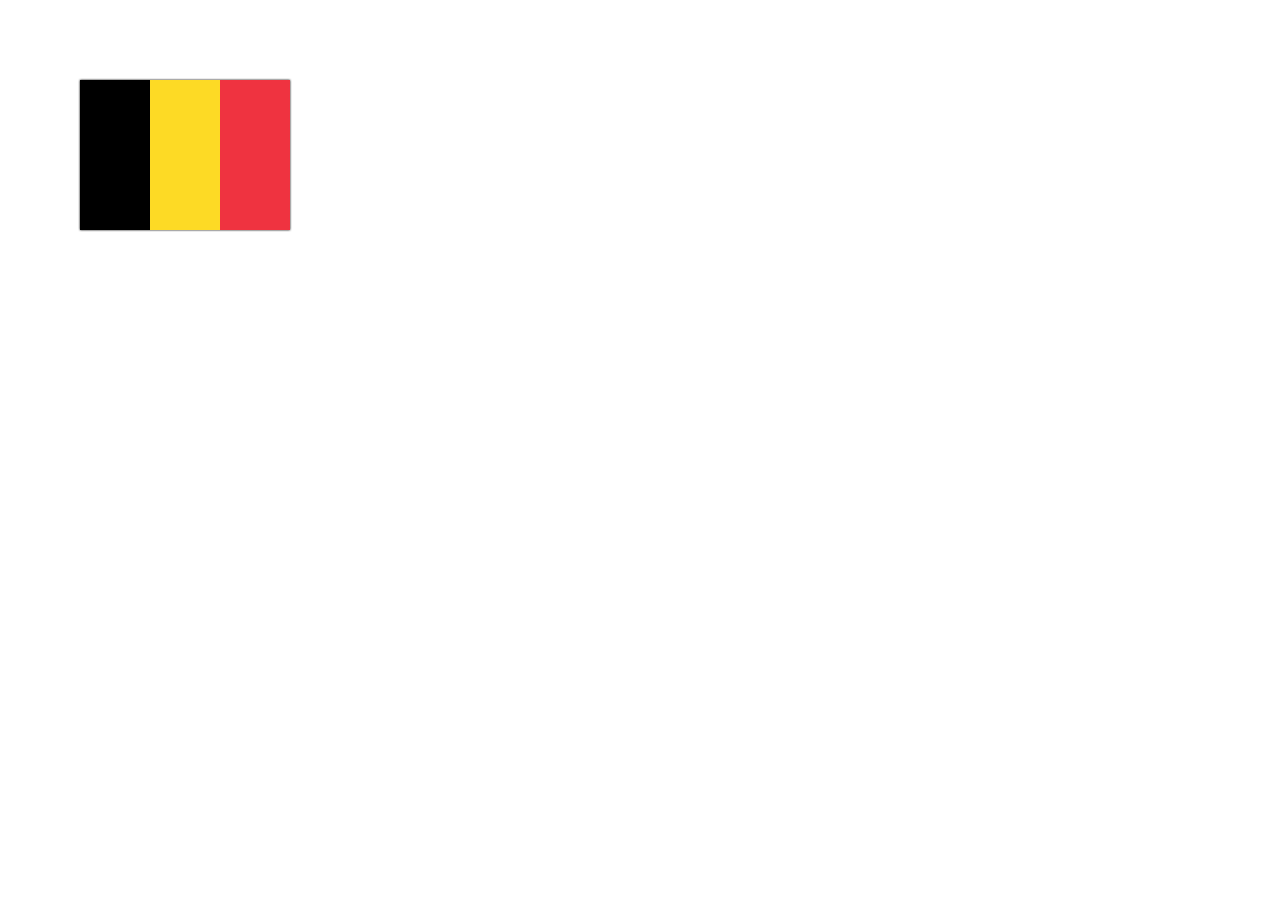
<file: bandera-belgica/index.html>
<!DOCTYPE html>
<html lang="en">
<head>
    <meta charset="UTF-8">
    <meta http-equiv="X-UA-Compatible" content="IE=edge">
    <meta name="viewport" content="width=device-width, initial-scale=1.0">
    <title>Bandera</title>
    <link rel="stylesheet" href="estilos.css">
</head>
<body>

    <div class="bandera"></div>
    
</body>
</html>
</file>
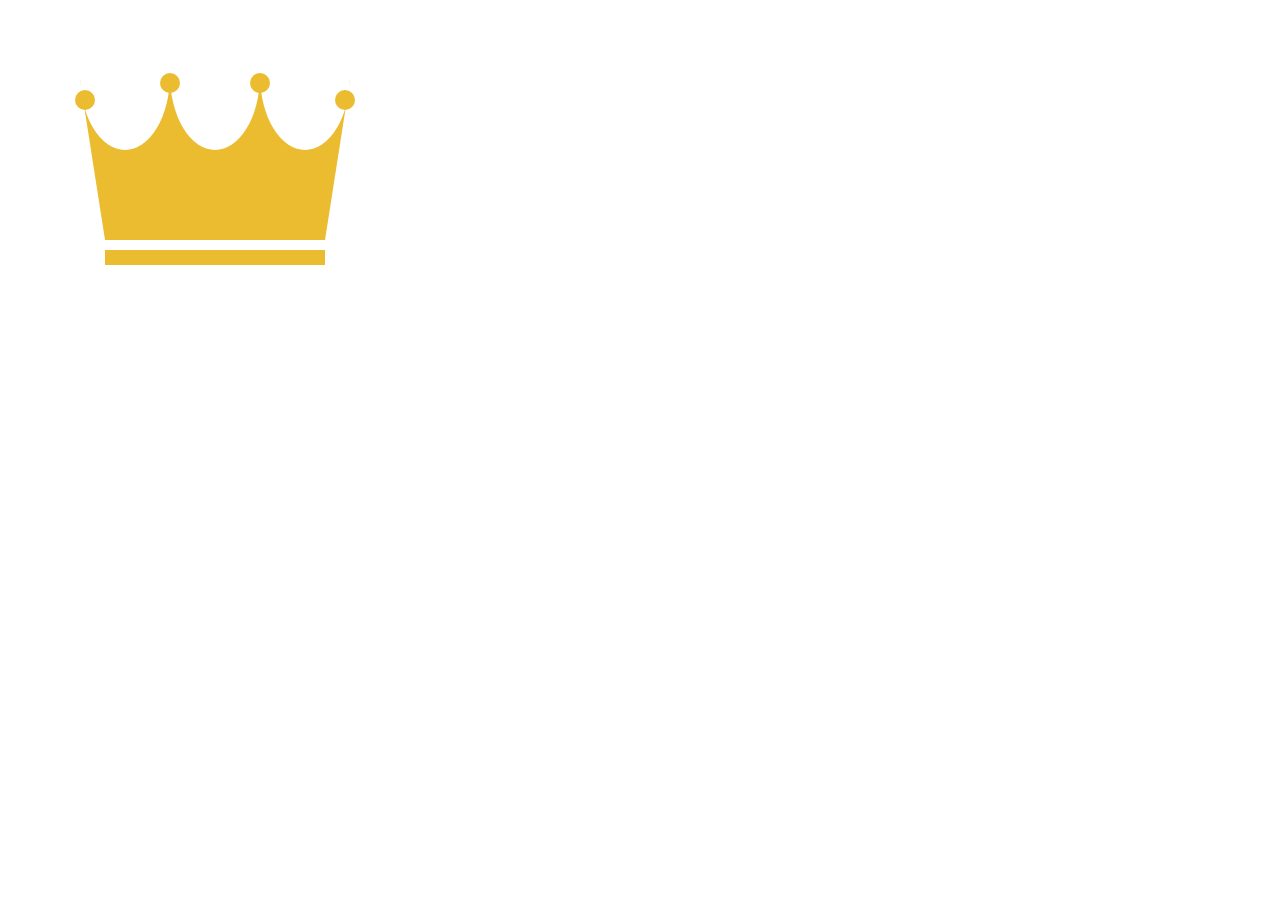
<file: corona/index.html>
<!DOCTYPE html>
<html lang="es">
<head>
    <meta charset="UTF-8">
    <meta http-equiv="X-UA-Compatible" content="IE=edge">
    <meta name="viewport" content="width=device-width, initial-scale=1.0">
    <title>Crown</title>
    <link rel="stylesheet" href="estilos.css">
</head>
<body>

    <div class="crown">
        
        <div class="peaks"></div>
        <div class="base"></div>
        <div class="circles"></div>

    </div>   
    
</body>
</html>
</file>
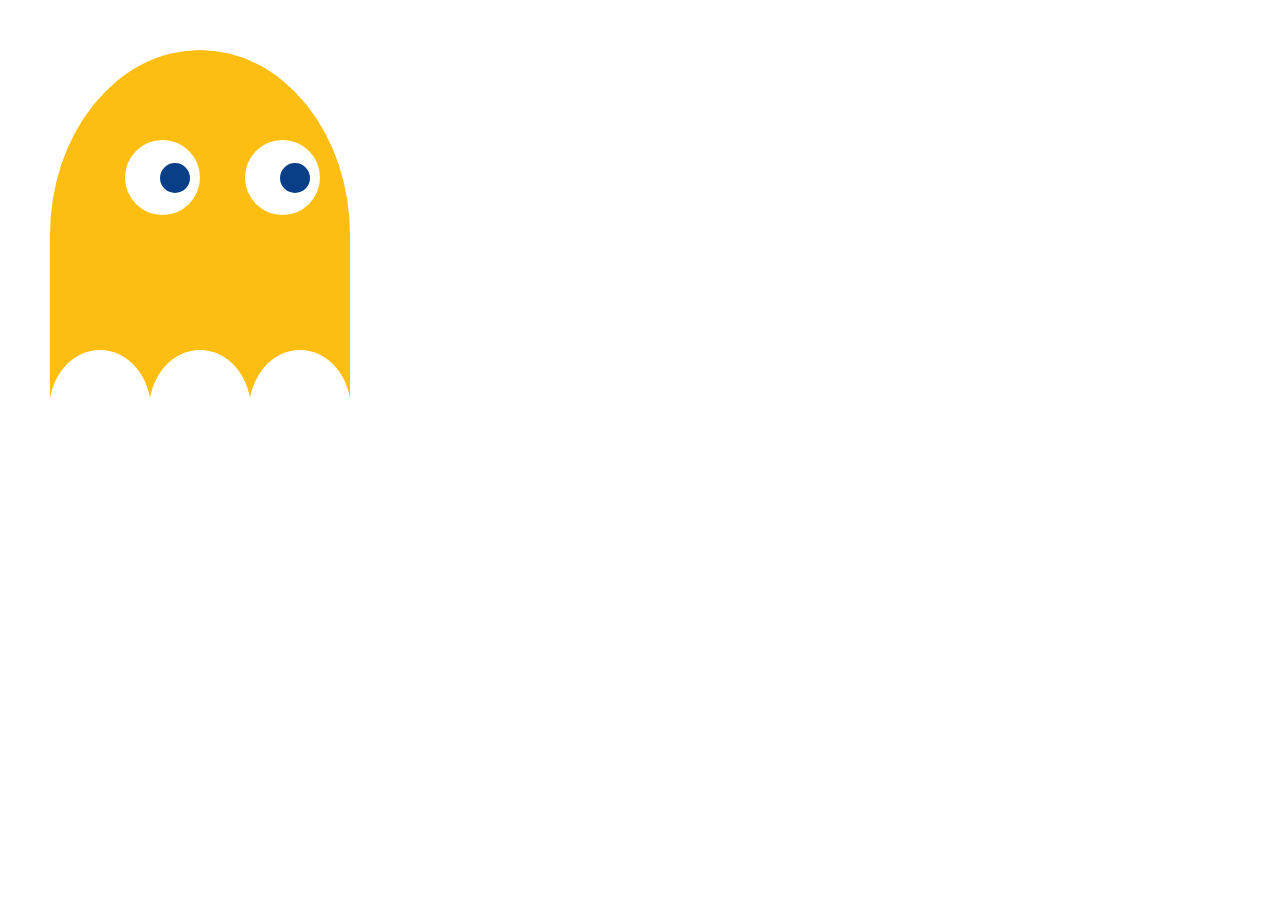
<file: fantasma/index.html>
<!DOCTYPE html>
<html lang="es">
<head>
    <meta charset="UTF-8">
    <meta http-equiv="X-UA-Compatible" content="IE=edge">
    <meta name="viewport" content="width=device-width, initial-scale=1.0">
    <title>Ghost</title>
    <link rel="stylesheet" href="estilos.css">
</head>
<body>

    <div class="ghost">
        <div class="eye"></div>
        <div class="footer"></div>
    </div>
</body>
</html>
</file>
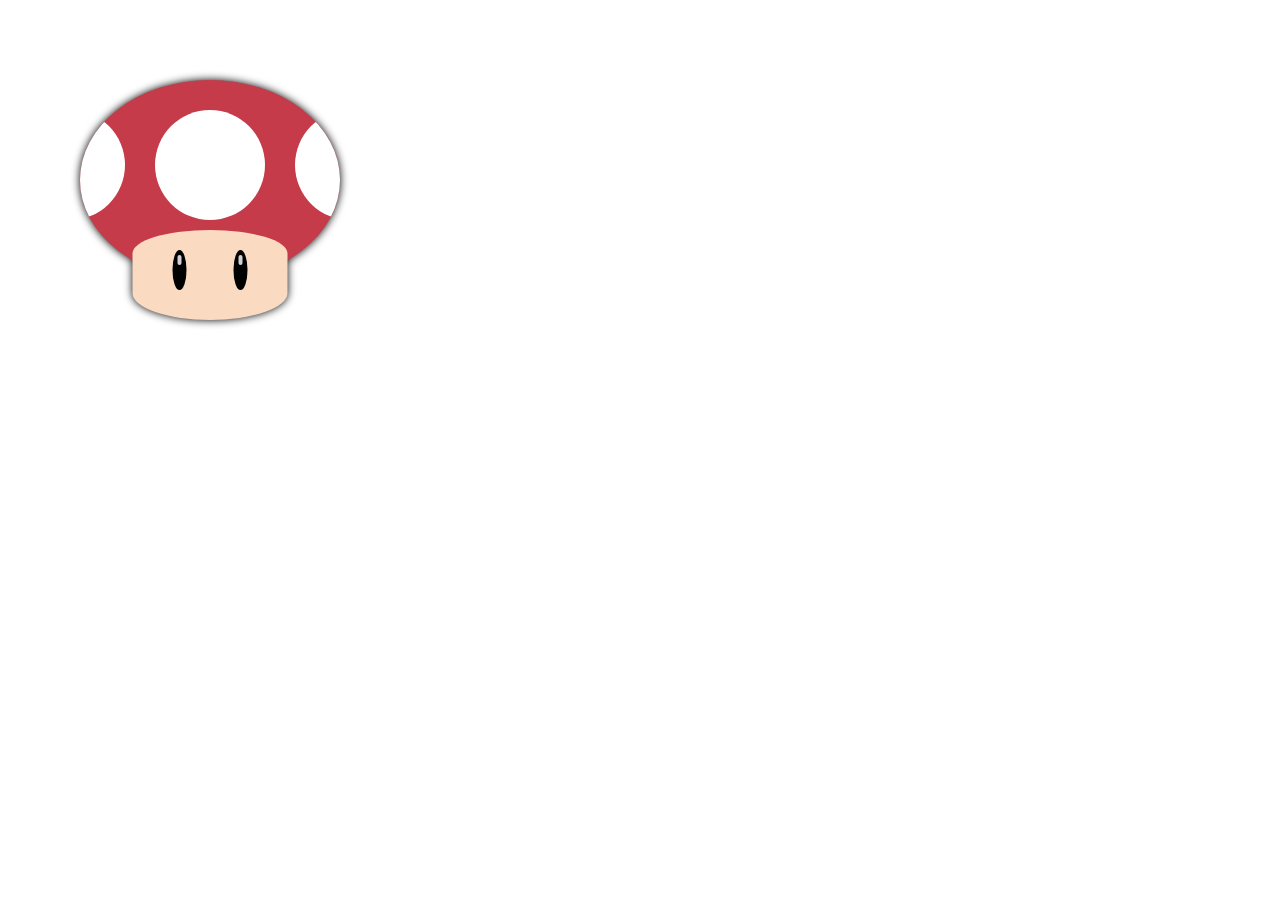
<file: fungus/index.html>
<!DOCTYPE html>
<html lang="en">
<head>
    <meta charset="UTF-8">
    <meta http-equiv="X-UA-Compatible" content="IE=edge">
    <meta name="viewport" content="width=device-width, initial-scale=1.0">
    <title>Fungus</title>
    <link rel="stylesheet" href="estilos.css">
</head>
<body>

   <div class="fungus">
    <div class="head"></div>

    <div class="face">
        <div class="eye"></div>
    </div>
   </div>
    
</body>
</html>
</file>
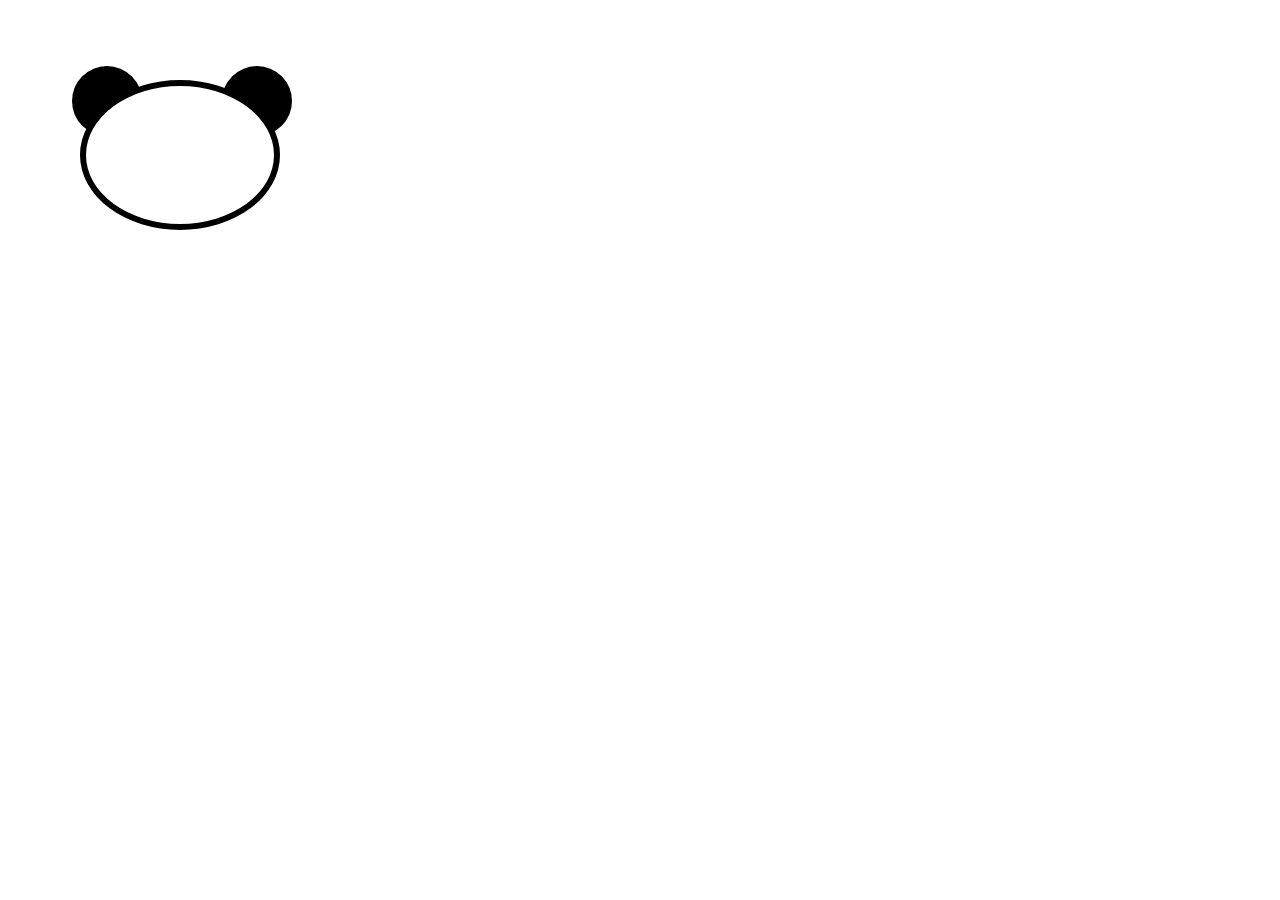
<file: inspector/index.html>
<!DOCTYPE html>
<html lang="en">
<head>
    <meta charset="UTF-8">
    <meta http-equiv="X-UA-Compatible" content="IE=edge">
    <meta name="viewport" content="width=device-width, initial-scale=1.0">
    <title>Panda</title>
    <link rel="stylesheet" href="estilos.css">
</head>
<body>

    <div class="panda">
        <div class="ears"></div>

        <!-- <div class="eyes">
            <div class="pupil"></div>
        </div>

        <div class="eyes eyes-r">
            <div class="pupil"></div>
        </div>

        <div class="nose"></div> -->

    </div>
    
</body>
</html>
</file>
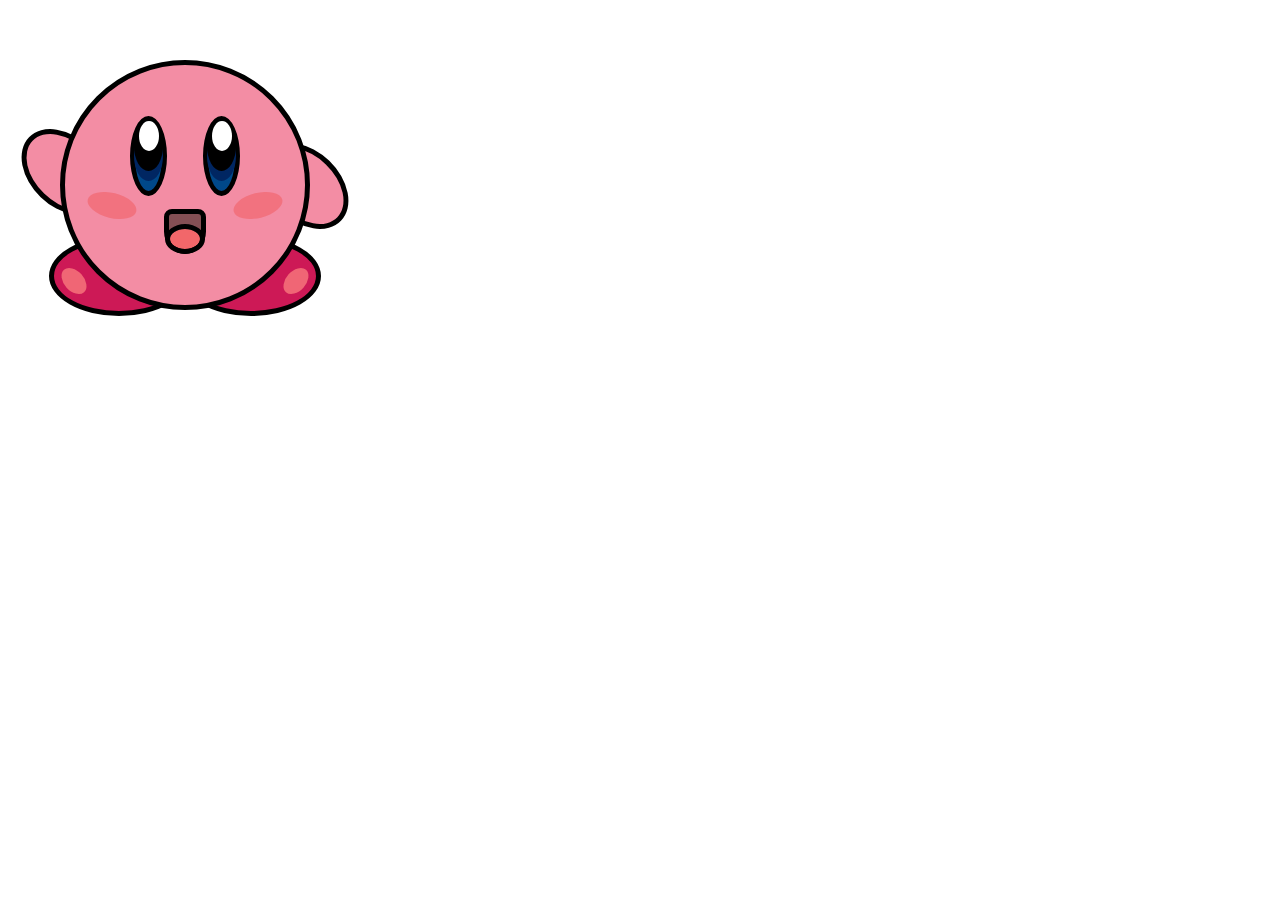
<file: kirby/index.html>
<!DOCTYPE html>
<html lang="en">
<head>
    <meta charset="UTF-8">
    <meta http-equiv="X-UA-Compatible" content="IE=edge">
    <meta name="viewport" content="width=device-width, initial-scale=1.0">
    <title>Kirby</title>
    <link rel="stylesheet" href="estilos.css">
</head>
<body>

    <div class="kirby">

        <div class="eye">
            <div class="pupil"></div>
        </div>
        
        <div class="eye eye--right">
            <div class="pupil"></div>
        </div>

        <div class="blush"></div>
        <div class="blush blush--right"></div>

        <div class="mouth"></div>

        <div class="arm"></div>
        <div class="arm arm--right"></div>

        <div class="shoes"></div>
        <div class="shoes shoes--right"></div>
    </div>
    
</body>
</html>
</file>
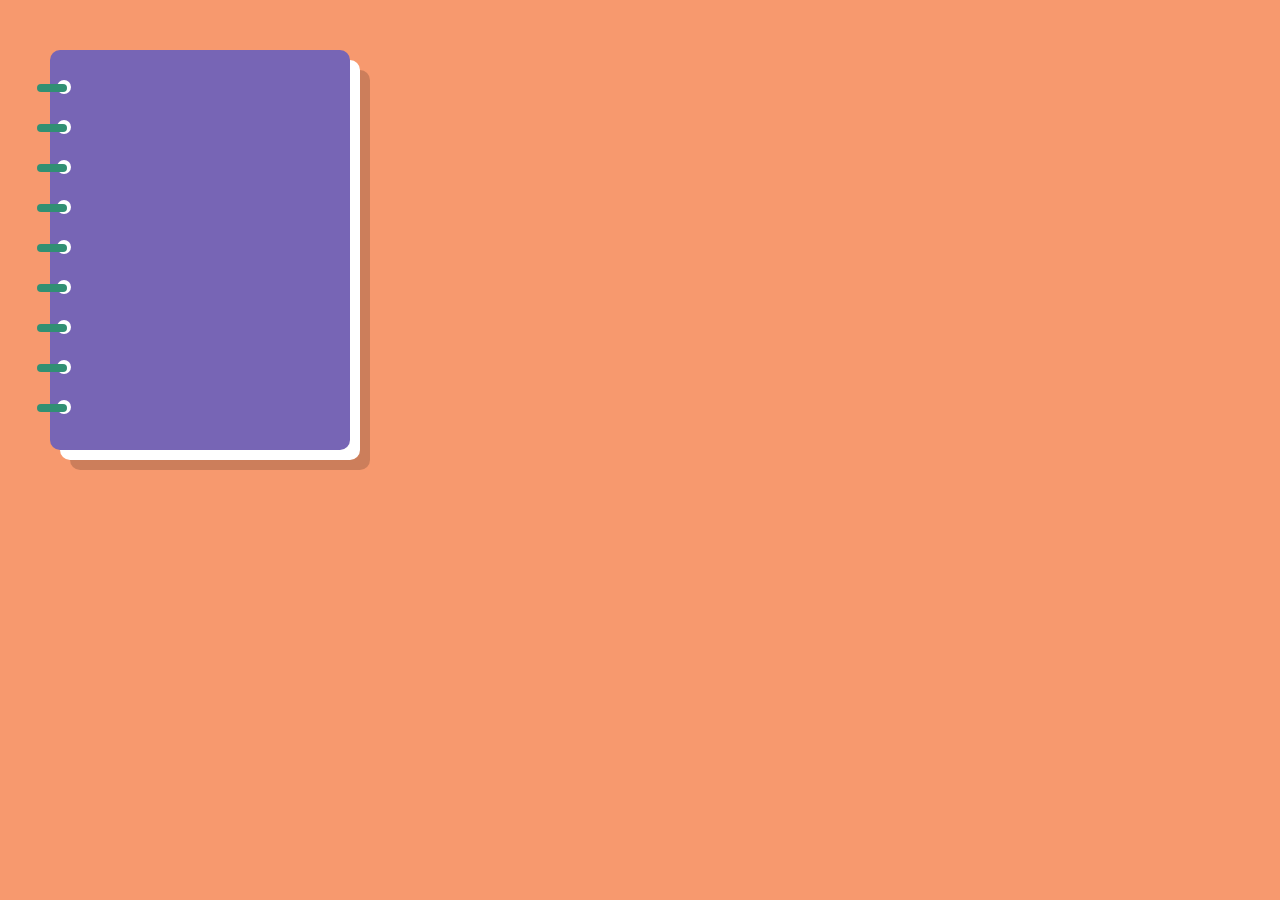
<file: libreta/index.html>
<!DOCTYPE html>
<html lang="en">
<head>
    <meta charset="UTF-8">
    <meta http-equiv="X-UA-Compatible" content="IE=edge">
    <meta name="viewport" content="width=device-width, initial-scale=1.0">
    <title>Libreta</title>
    <link rel="stylesheet" href="estilos.css">
</head>
<body>

    <div class="book">
        <div class="circles">
            <div class="line"></div>
        </div>
    </div>
    
</body>
</html>
</file>
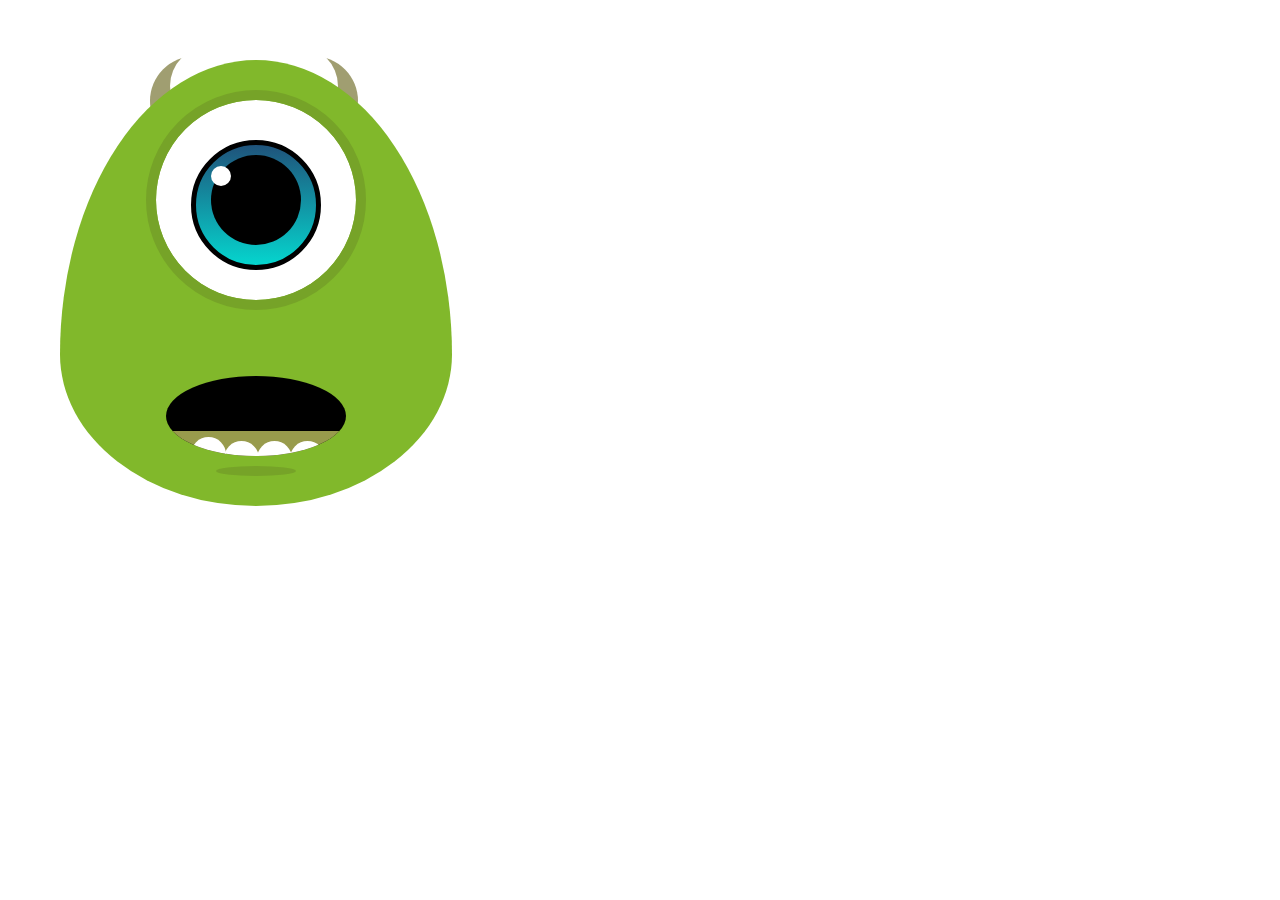
<file: mike/index.html>
<!DOCTYPE html>
<html lang="es">
<head>
    <meta charset="UTF-8">
    <meta http-equiv="X-UA-Compatible" content="IE=edge">
    <meta name="viewport" content="width=device-width, initial-scale=1.0">
    <title>Mike</title>
    <link rel="stylesheet" href="estilos.css">
</head>
<body>

    <div class="mike">

        <div class="ear"></div>
        <div class="ear ear-r"></div>

        <div class="eye">
            <div class="pupil"></div>
        </div>

        <div class="mouth">
            <div class="teeth"></div>
        </div>

    </div>
    
    
</body>
</html>
</file>
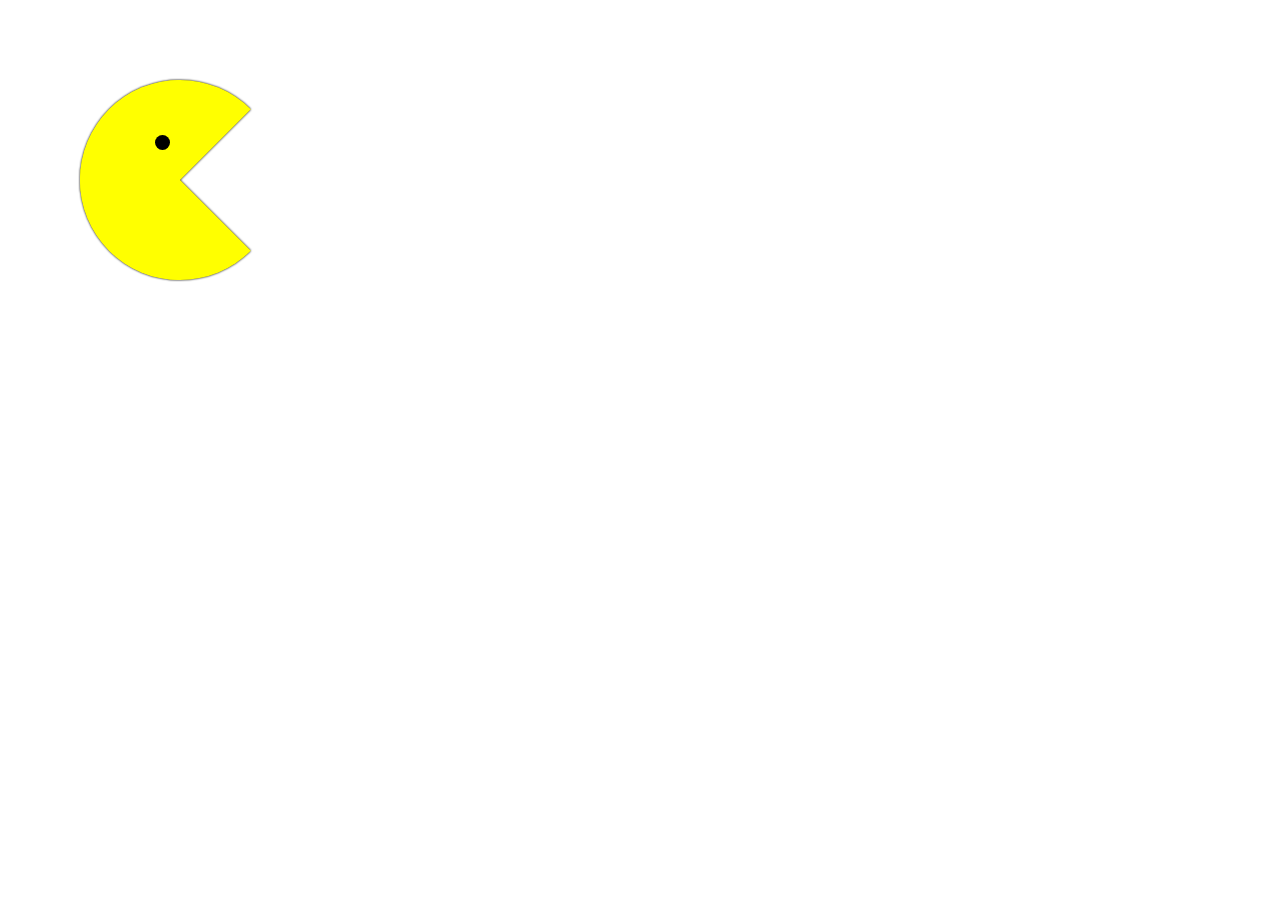
<file: pacman/index.html>
<!DOCTYPE html>
<html lang="en">
<head>
    <meta charset="UTF-8">
    <meta http-equiv="X-UA-Compatible" content="IE=edge">
    <meta name="viewport" content="width=device-width, initial-scale=1.0">
    <title>Pacman</title>
    <link rel="stylesheet" href="estilos.css">
</head>
<body>

    <div class="pacman"></div>
    
</body>
</html>
</file>
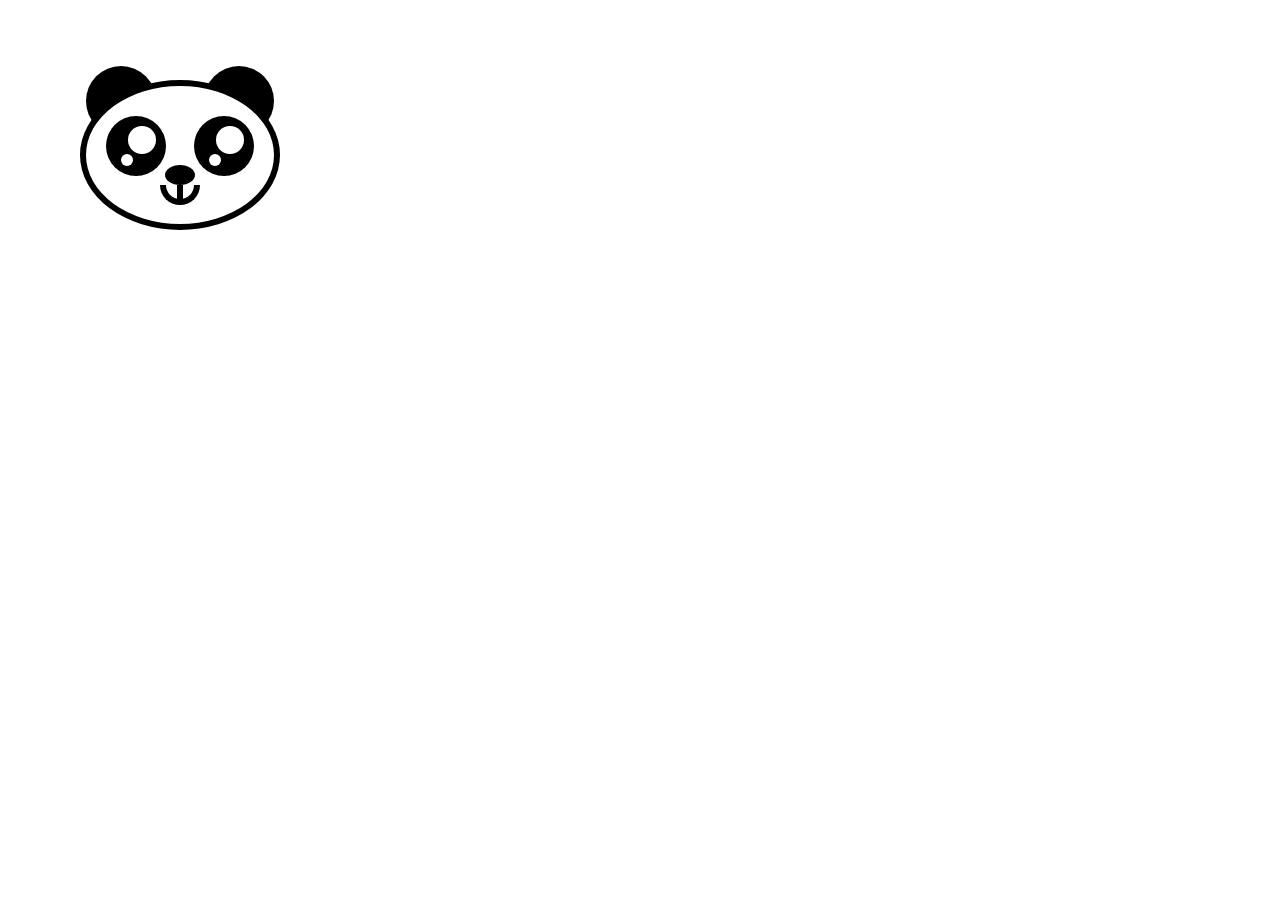
<file: panda/index.html>
<!DOCTYPE html>
<html lang="en">
<head>
    <meta charset="UTF-8">
    <meta http-equiv="X-UA-Compatible" content="IE=edge">
    <meta name="viewport" content="width=device-width, initial-scale=1.0">
    <title>Panda</title>
    <link rel="stylesheet" href="estilos.css">
</head>
<body>

    <div class="panda">
        <div class="ears"></div>

        <div class="eyes">
            <div class="pupil"></div>
        </div>

        <div class="eyes eyes--right">
            <div class="pupil"></div>
        </div>

        <div class="nose"></div>

    </div>
    
</body>
</html>
</file>
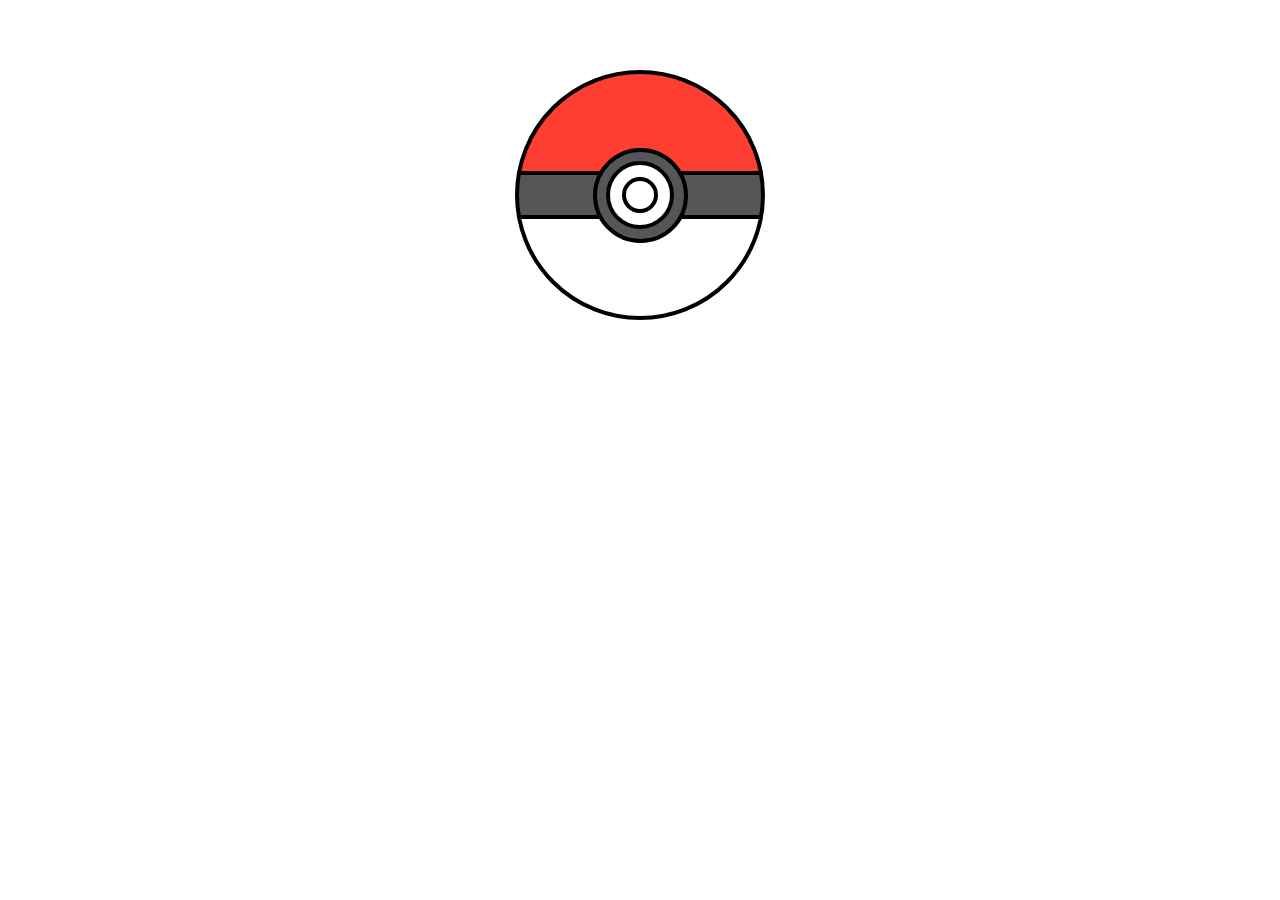
<file: pokebola/index.html>
<!DOCTYPE html>
<html lang="es">
<head>
    <meta charset="UTF-8">
    <meta http-equiv="X-UA-Compatible" content="IE=edge">
    <meta name="viewport" content="width=device-width, initial-scale=1.0">
    <title>Pokebola</title>
    <link rel="stylesheet" href="estilos.css">
</head>
<body>

    <div class="pokebola">
        <div class="line"></div>
        <div class="circle"></div>
    </div>
   
    
</body>
</html>
</file>
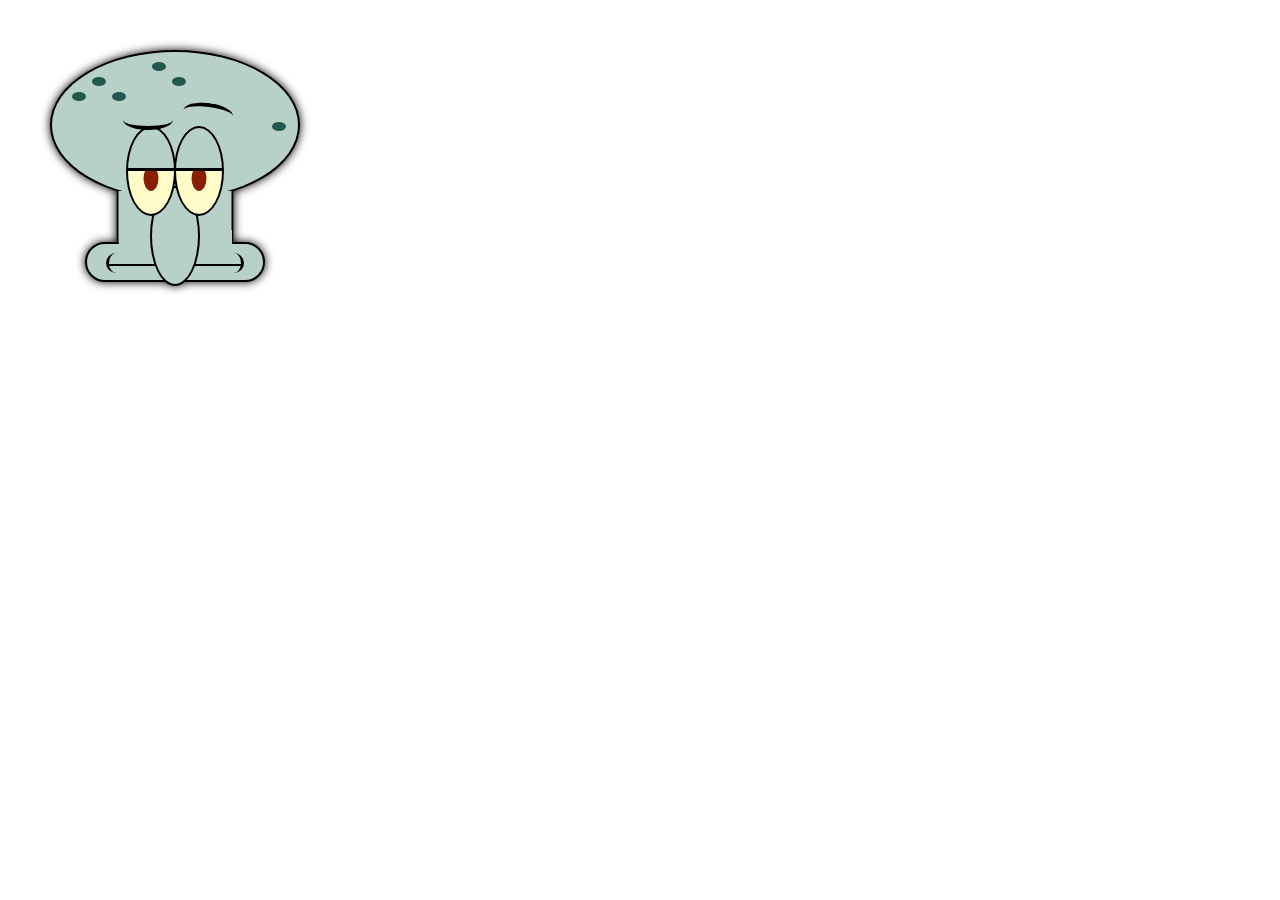
<file: squidward/index.html>
<!DOCTYPE html>
<html lang="es">
<head>
    <meta charset="UTF-8">
    <meta http-equiv="X-UA-Compatible" content="IE=edge">
    <meta name="viewport" content="width=device-width, initial-scale=1.0">
    <title>Squidward</title>
    <link rel="stylesheet" href="estilos.css">
</head>
<body>

    <div class="squidward">
        <div class="head">

            <div class="hair"></div>

            <div class="eyebrow"></div>
            <div class="eyebrow eyebrow-r"></div>

            <div class="eye"></div>
            <div class="eye eye-r"></div>

            <div class="nose"></div>

            <div class="mouth">
                <div class="mouth-end"></div>
                <div class="mouth-end mouth-end-r"></div>
            </div>

        </div>
    </div>
    
</body>
</html>
</file>
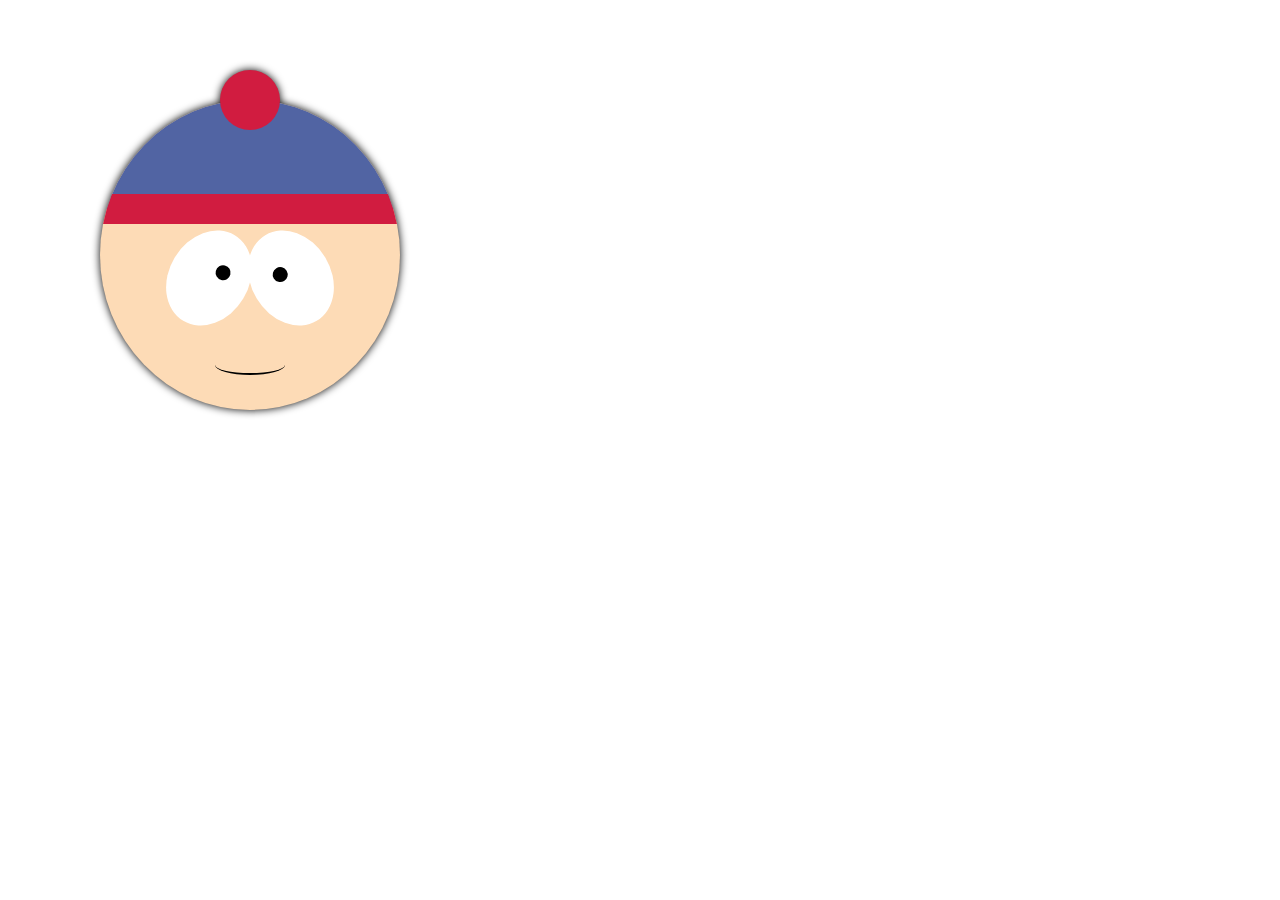
<file: stan/index.html>
<!DOCTYPE html>
<html lang="es">
<head>
    <meta charset="UTF-8">
    <meta http-equiv="X-UA-Compatible" content="IE=edge">
    <meta name="viewport" content="width=device-width, initial-scale=1.0">
    <title>Stan</title>
    <link rel="stylesheet" href="estilos.css">
</head>
<body>

    <div class="stan">
        <div class="head">
            <div class="cap"></div>
            
            <div class="eye"></div>
            <div class="eye eye--right"></div>

            <div class="mouth"></div>
        </div>
    </div>
    
    
</body>
</html>
</file>
<file: bandera-belgica/estilos.css>
*{
    margin: 0;
    box-sizing: border-box;
}
.bandera{
    margin: 80px;
    width: 70px;
    height: 150px;
    background-color: #000;
    box-shadow: 70px 0 #FDDA25, 140px 0 #EF3340;
    filter: drop-shadow(0 0 1px);
}
</file>
<file: corona/estilos.css>
*, ::after, ::before{
    margin: 0;
    box-sizing: border-box;
}
.crown{
    margin: 80px;
    width: 270px;
    border-top: 160px solid #ebbb30;
    border-left: 25px solid transparent;
    border-right: 25px solid transparent;    
    position: relative;
}
.peaks{
    position: absolute;
    top: -240px;
    left: -25px;
    width: 90px;
    height: 150px;
    background-color: #fff;
    color: #fff;
    border-radius: 50%;
    box-shadow: 90px 0, 180px 0;
}
.base{
    position: absolute;
    bottom: -25px;
    width: 100%;
    height: 15px;
    background-color: #ebbb30;
}
.circles{
    position: absolute;
    top: -150px;
    left: -30px;
    width: 20px;
    height: 20px;
    background-color: #ebbb30;
    color: #ebbb30;
    border-radius: 50%;
    box-shadow: 85px -17px, 175px -17px, 260px 0;
}
</file>
<file: fantasma/estilos.css>
*{
    margin: 0;
    box-sizing: border-box;
}

.ghost{
    margin: 50px;
    width: 300px;
    height: 370px;
    background-color: #febd11;
    border-radius: 50% 50% 10px 10px;

    position: relative;
}

.eye{
    position: absolute;
    top: 90px;
    left: 75px;
    width: 75px;
    height: 75px;
    background-color: #fff;
    border-radius: 50%;
    box-shadow: 120px 0 #fff;
}
.eye::before{
    content: "";
    position: absolute;
    top: 50%;
    right: 10px;
    transform: translateY(-50%);
    width: 30px;
    height: 30px;
    border-radius: 50%;
    background-color: #083f88;
    box-shadow: 120px 0 #083f88;
}

.footer{
    position: absolute;
    bottom: -50px;
    left: -1px;
    width: 102px;
    height: 120px;
    background-color: #fff;
    color: #fff;
    border-radius: 50% 50% 0 0;
    box-shadow: 100px 0, 200px 0;
}
</file>
<file: fungus/estilos.css>
*{
    margin: 0;
    box-sizing: border-box;
}

.fungus{
    width: max-content;
    margin: 80px;
    position: relative;
    filter: drop-shadow(0 0 4px);
}
.head{
    width: 260px;
    height: 200px;
    background-color: #c53b4a;
    border-radius: 50%;
    overflow: hidden;
    position: relative;
}
.head::before{
    content: "";
    position: absolute;
    top: 30px;
    left: 50%;
    transform: translateX(-50%);
    width: 110px;
    height: 110px;
    background-color: #fff;
    border-radius: 50%;
    color: #fff;
    box-shadow: 140px 0, -140px 0;
}
.face{
    position: absolute;
    bottom: -40px;
    left: 50%;
    transform: translate(-50%);
    width: 155px;
    height: 90px;
    background-color: #fadac1;
    border-radius: 50% 50% 50% 50% / 26% 26% 30% 30% ;
}
.eye{
    width: 14px;
    height: 40px;
    background-color: #000;
    border-radius: 50%;
    position: absolute;
    top: 20px;
    left: 40px;
    box-shadow: 61px 0;
}
.eye::before{
    content: "";
    position: absolute;
    left: 5px;
    top: 5px;
    width: 4px;
    height: 10px;
    background-color: #D2CFD6;
    border-radius: 10px;
    box-shadow: 61px 0 #D2CFD6;
}
</file>
<file: inspector/estilos.css>
*, ::after, ::before{
    margin: 0;
    box-sizing: border-box;
}

.panda{

    width: 200px;
    height: 150px;
    border: 6px solid ;
    border-radius: 50%;
    margin: 80px;

    position: relative;
    background-color: #fff;
    display: flex;
    justify-content: center;
    align-items: center;
}

.ears{
    width: 70px;
    height: 70px;
    background-color: #000;
    border-radius: 50%;
    position: absolute;
    top: -20px;
    right: -18px;
    z-index: -1;
    box-shadow: -150px 0px;
}
</file>
<file: kirby/estilos.css>
*{
    margin: 0;
    box-sizing: border-box;
}

.kirby{
    margin: 60px;
    width: 250px;
    height: 250px;
    background-color: #f38da4;
    border-radius: 50%;
    border: 5px solid;

    position: relative;
}
.eye{
    position: absolute;
    top: 51px;
    left: 65px;
    width: 37px;
    height: 80px;
    background-color: #004889;
    border-radius: 50%;
    border: 5px solid;
}
.eye--right{
    left: initial;
    right: 65px;
}
.pupil{
    position: absolute;
    border-radius: 50%;
    left: -1px;
    right: -1px;
    top: 0;
    bottom: 20px;
    background-color: #000;
    box-shadow: 0 10px #002662;
}
.pupil::before{
    content: "";
    position: absolute;
    left: 50%;
    transform: translate(-50%);
    width: 20px;
    height: 30px;
    border-radius: 50%;
    background-color: #fff;
}
.blush{
    position: absolute;
    top: 128px;
    left: 22px;
    width: 50px;
    height: 25px;
    background-color: #f2727f;
    border-radius: 50%;
    transform: rotate(14deg);
}
.blush--right{
    left: initial;
    right: 22px;
    transform: rotate(-14deg);
}
.mouth{
    position: absolute;
    top: 60%;
    left: 50%;
    transform: translate(-50%);
    width: 42px;
    height: 45px;
    background-color: #844f54;
    border: 5px solid;
    border-radius: 8px 8px 50% 50%;
    display: flex;
    align-items: flex-end;
    justify-content: center;
}
.mouth::before{
    content: "";
    width: 30px;
    height: 20px;
    background-color: #f2676a;
    border-radius: 50%;
    outline: 5px solid;
}
.arm{
    position: absolute;
    top: 30%;
    left: -50px;
    transform: rotate(44deg);
    z-index: -1;
    width: 100px;
    height: 70px;
    background-color: #f38da4;
    border: 5px solid;
    border-radius: 50%;
}
.arm--right{
    left: initial;
    right: -50px;
    top: 36%;
}
.shoes{
    position: absolute;
    bottom: -11px;
    left: -16px;
    width: 140px;
    height: 80px;
    background-color: #cd1956;
    border: 5px solid;
    border-radius: 50%;
    z-index: -1;
}
.shoes::before{
    content: "";
    position: absolute;
    left: 5px;
    bottom: 20px;
    width: 30px;
    height: 20px;
    border-radius: 50%;
    background-color: #f06675;
    transform: rotate(228deg);
}
.shoes--right{
    left: initial;
    right: -16px;
}
.shoes--right::before{
    left: initial;
    right: 5px;
    transform: rotate(-228deg);
}
</file>
<file: libreta/estilos.css>
*{
    margin: 0;
    box-sizing: border-box;
}

body{
    background-color: #F7996E;
}

.book{
    width: 300px;
    height: 400px;
    background-color: #7765B5;
    margin: 50px;
    border-radius: 10px;
    box-shadow: 10px 10px #fff, 20px 20px rgba(0, 0, 0, 0.171);

    position: relative;
}

.circles{
    position: absolute;
    top: 30px;
    left: 7px;
    width: 14px;
    height: 14px;
    background-color: #fff;
    color: #fff;
    border-radius: 50%;
    box-shadow: 0 40px, 0 80px, 0 120px,0 160px,0 200px,0 240px, 0 280px,0 320px;
}
.line{
    position: absolute;
    top: 4px;
    left: -20px;
    width: 30px;
    height: 8px;
    background-color: #319073;
    color: #319073;
    border-radius: 10px;
    box-shadow: 0 40px, 0 80px, 0 120px,0 160px,0 200px,0 240px, 0 280px,0 320px;
}
</file>
<file: mike/estilos.css>
*{
    margin: 0;
    box-sizing: border-box;
}


.mike{
    position: relative;
    margin: 60px;
    width: 392px;
    height: 446px;
    background-color: #81B82B;
    border-radius:  50% 50% 50% 50% / 66% 66% 34% 34%;
}

.mike::before{
    content: "";
    position: absolute;
    bottom: 30px;
    left: 50%;
    transform: translate(-50%);
    width: 80px;
    height: 10px;
    background-color: #76A328;
    border-radius: 50%;
}

.eye{
    position: absolute;
    top: 40px;
    left: 50%;
    transform: translate(-50%);
    width: 200px;
    height: 200px;
    background-color: #fff;
    border-radius:50%;
    outline: 10px solid #76A328;
}

.eye::before{
    content: "";
    position: absolute;
    bottom: 30px;
    left: 50%;
    transform: translate(-50%);
    width: 120px;
    height: 120px;
    border: 5px solid;
    border-radius: 50%;
    background-image: linear-gradient(#1F537B, #05D5CE);
}

.pupil{
    position: absolute;
    top: 50%;
    left: 50%;
    transform: translate(-50%, -50%);

    width: 90px;
    height: 90px;
    background-color: #000;
    border-radius: 50%;
}

.pupil::before{
    content: "";
    position: absolute;
    top: 11px;
    width: 20px;
    height: 20px;
    border-radius: 50%;
    background-color: #fff;
}

.mouth{
    position: absolute;
    bottom: 50px;
    left: 50%;
    transform: translate(-50%);
    width: 180px;
    height: 80px;
    background-color: #000;
    border-radius: 50%;
    overflow: hidden;
}

.mouth::before{
    content: "";
    position: absolute;
    bottom: -25px;
    width: 100%;
    height: 50px;
    background-color: #989B4C;
}

.teeth{
    position: absolute;
    left: 25px;
    bottom: -16px;
    width: 35px;
    height: 35px;
    background-color: #fff;
    color: #fff;
    border-radius: 50%;
    box-shadow: 33px 4px, 66px 4px, 99px 4px;
}

.ear{
    position: absolute;
    z-index: -1;
    top: -14px;
    left: 110px;
    width: 80px;
    height: 80px;
    box-shadow: -15px 15px 0 5px #A09E71;
    border-radius: 50%;
}

.ear-r{
    left: initial;
    right: 114px;
    box-shadow: 15px 15px 0 5px #A09E71;
}
</file>
<file: pacman/estilos.css>
*{
    margin: 0;
    box-sizing: border-box;
}

.pacman{
    margin: 80px;
    width: 100px;
    border-top: 100px solid #ff0;
    border-left: 100px solid #ff0;
    border-right: 100px solid transparent;
    border-bottom: 100px solid #ff0;
    border-radius: 50%;
    position: relative;

    filter: drop-shadow(0 0 1px);
}

.pacman::before{
    content: "";
    position: absolute;
    width: 15px;
    height: 15px;
    background-color: #000;
    border-radius: 50%;
    top: -45px;
    right: 10px;
}
</file>
<file: panda/estilos.css>
*, ::after, ::before{
    margin: 0;
    box-sizing: border-box;
}

.panda{
    width: 200px;
    height: 150px;
    border: 6px solid #000;
    border-radius: 50%;
    margin: 80px;

    position: relative;
    background-color: #fff;
    display: flex;
    justify-content: center;
    align-items: center;
}
.ears{
    width: 70px;
    height: 70px;
    background-color: #000;
    border-radius: 50%;
    position: absolute;
    top: -20px;
    left: 0;
    z-index: -1;
    box-shadow: 118px 0;
}
.eyes{
    position: absolute;
    width: 60px;
    height: 60px;
    background-color: #000;
    border-radius: 50%;
    top: 30px;
    left: 20px;
}
.eyes--right{
    left: initial;
    right: 20px;
}
.pupil{
    width: 28px;
    height: 28px;
    background-color: #fff;
    border-radius: 50%;
    position: absolute;
    top: 10px;
    right: 10px;
    box-shadow: -15px 20px 0 -8px #fff;
}
.nose{
    width: 30px;
    height: 20px;
    background-color: #000;
    border-radius: 50%;
    position: relative;
    top: 20px;
}
.nose::before{
    content: "";
    width: 6px;
    height: 14px;
    position: absolute;
    background-color: #000;
    top: 20px;
    left: 12px;
}
.nose::after{
    content: "";
    position: absolute;
    width: 40px;
    height: 20px;
    border: 6px solid #000;
    top: 20px;
    left: -5px;
    border-radius: 0 0 60px 60px;
    border-top: transparent;
}
</file>
<file: pokebola/estilos.css>
*{
    margin: 0;
    box-sizing: border-box;
}

.pokebola{
    width: 250px;
    height: 250px;
    border: 4px solid;
    margin: 70px auto;
    border-radius: 50%;

    background-image: linear-gradient(#ff3e32 40%, #565658 40%, #565658 60%, #fff 60%);
    overflow: hidden;

    position: relative;
    display: flex;
}
.line{
    position: absolute;
    width: 100%;
    height: 4px;
    background-color: #000;
    top: 40%;
    box-shadow: 0 44px;
}
.circle{
    margin: auto;
    width: 95px;
    height: 95px;
    border: 4px solid;
    border-radius: 50%;
    background-color: #565658;
    z-index: 1;    
    display: grid;
    place-items: center;
}
.circle::before, .circle::after{
    content: "";
    background-color: #fff;
    border-radius: 50%;
    border: inherit;
    grid-column: 1 / 2;
    grid-row: 1 / 2;
}
.circle::before{
    width: 60px;
    height: 60px;
   
}
.circle::after{
    width: 28px;
    height: 28px;
}
</file>
<file: squidward/estilos.css>
:root{
    --squidward-color: #B8D1C8;
}

*{
    margin: 0;
    box-sizing: border-box;
}

.squidward{
    margin: 50px;
    filter: drop-shadow(0 0 5px);
}

.head{
    width: 250px;
    height: 150px;
    background-color: var(--squidward-color);
    border-radius: 50%;
    border: 2px solid ;
    position: relative;
}

.head::before{
    content: "";
    position: absolute;
    bottom: -65px;
    left: 50%;
    transform: translate(-50%);
    width: 113px;
    height: 70px;
    background-color: #B8D1C8;
    border: 2px solid ;
    border-top: transparent;
}

.hair{
    position: absolute;
    top: 40px;
    left: 20px;
    width: 14px;
    height: 9px;
    background-color: #22584D;
    color:#22584D ;
    border-radius: 50%;
    box-shadow: 20px -15px, 40px 0, 80px -30px, 100px -15px, 200px 30px;
}

.eye{
    z-index: 100;
    position: absolute;
    left: 74px;
    top: 74px;
    width: 50px;
    height: 90px;
    background-color: #fff;
    border-radius: 50%;
    border: 2px solid ;
    background-image: 
    linear-gradient(var(--squidward-color) 47%, #000 47%, 
    #000 50%, #FEFCC9 50%);

}

.eye::before{
    content: "";
    position: absolute;
    top: 38px;
    left: 50%;
    transform: translate(-50%);
    width: 15px;
    height: 25px;
    border-radius: 50%;
    background-image: linear-gradient(transparent 20%, #8A1E05 20%);
}

.eye-r{
    left: initial;
    right: 74px;
}

.eyebrow{
    position: absolute;
    top: 58px;
    left: 71px;
    width: 50px;
    height: 20px;
    border-bottom: 4px solid #000;
    border-radius: 50%;
    z-index: 200;
}

.eyebrow-r{
    left: initial;
    top: 51px;
    right: 65px;
    border-bottom:0;
    border-top: 4px solid #000;
    transform: rotate(7deg);
}

.nose{
    position: absolute;
    top: 134px;
    left: 50%;
    transform: translate(-50%);
    width: 50px;
    height: 100px;
    background-color: var(--squidward-color);
    border: 2px solid;
    border-radius: 50%;
    z-index: 50;
}

.mouth{
    position: absolute;
    top: 190px;
    left: 50%;
    transform: translate(-50%);
    width: 180px;
    height: 40px;
    background-color: var(--squidward-color);
    border: 2px solid;
    border-radius: 20px;
}

.mouth::before{
    content: "";
    position: absolute;
    bottom: 0;
    left: 32px;
    background-color: var(--squidward-color);
    width: 113px;
    height: 50px;
}

.mouth::after{
    content: "";
    position: absolute;
    top: 20px;
    left: 50%;
    transform: translate(-50%);
    width: 135px;
    height: 2px;
    background-color: #000;
}

.mouth-end{
    position: absolute;
    top: 9px;
    left: 19px;
    width: 20px;
    height: 20px;
    border-radius: 50%;
    border-left: 3px solid #000;
}

.mouth-end-r{
    left: initial;
    right: 19px;
    border-right: 3px solid #000;
    border-left: 0;
}
</file>
<file: stan/estilos.css>
*{
    margin: 0;
    box-sizing: border-box;
}

.stan{
    width: 300px;
    height: 310px;
    margin: 100px;
    position: relative;
    filter: drop-shadow(0 0 4px);
}
.stan::before{
    content: "";
    position: absolute;
    top: -30px;
    left: 50%;
    transform: translate(-50%);
    border-radius: 50%;
    width: 60px;
    height: 60px;
    background-color: #d11c40;
}
.head{
    width: 100%;
    height: 100%;
    background-color: #fddbb6;
    border-radius: 50%;
    position: relative;
    overflow: hidden;
    z-index: -1;
}

.cap{
    width: 100%;
    height: 35%;
    background-color: #5164a3;
    position: relative;
}
.cap::before{
    content: "";
    position: absolute;
    width: 100%;
    height: 30px;
    background-color: #d11c40;
    bottom: -15px;
}
.eye{
    position: absolute;
    top: 128px;
    left: 69px;
    width: 80px;
    height: 100px;
    background-color: #fff;
    border-radius: 50%;
    transform: rotate(31deg);
}
.eye--right{
    left: initial;
    right: 69px;
    transform: rotate(-31deg);
}
.eye--right::before{
    content: "";
    position: absolute;
    top: 3px;
    left: -23px;
    width: 15px;
    height: 15px;
    background-color: #000;
    border-radius: 50%;
    box-shadow: 48px 31px;
}
.mouth{
    position: absolute;
    bottom: 35px;
    left: 50%;
    transform: translate(-50%);
    width: 70px;
    height: 20px;
    border: 2px solid;
    border-radius: 50%;
    border-left: transparent;
    border-right: transparent;
    border-top: transparent;
}
</file>
